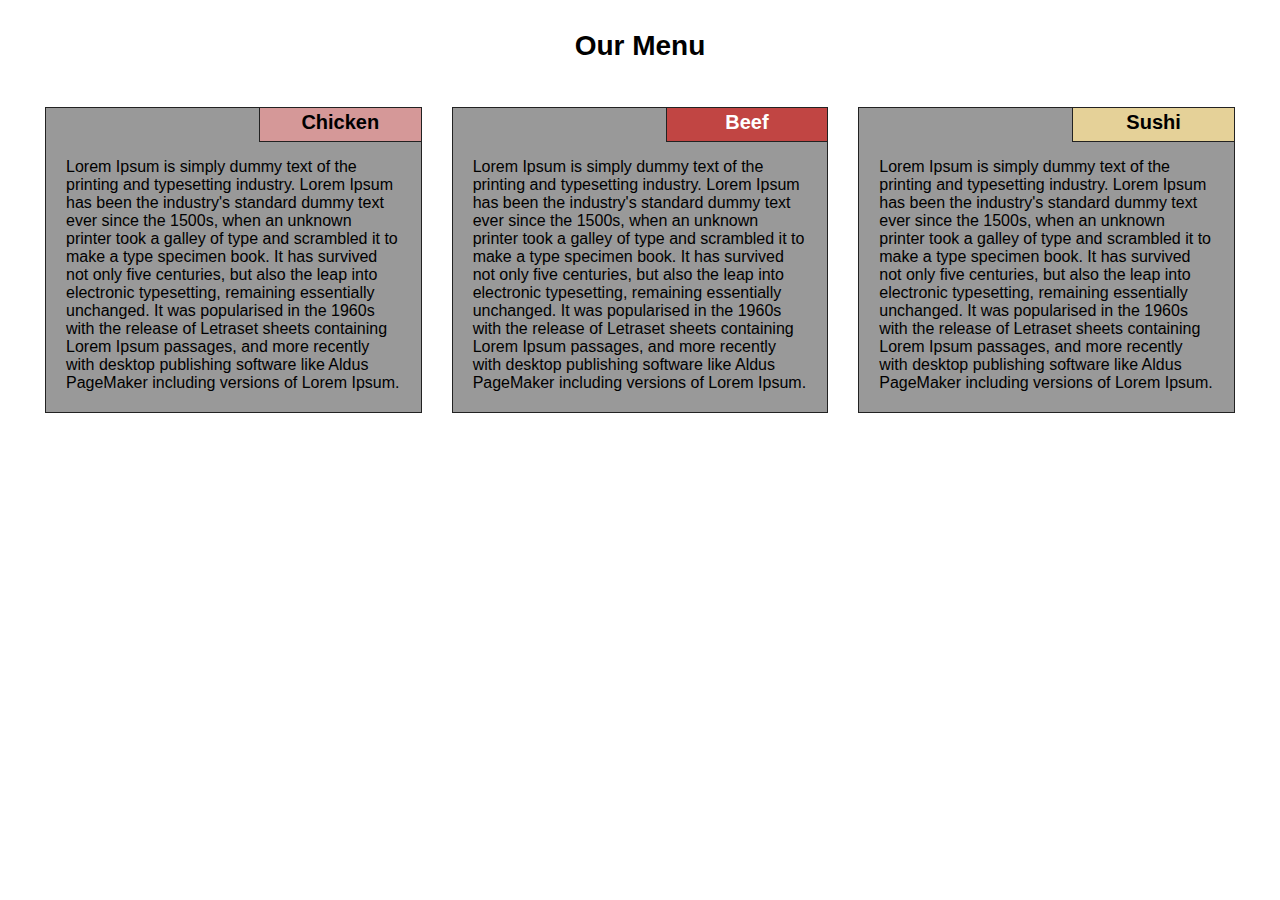
<file: module2-solution/index.html>
<!DOCTYPE html>
<html lang="en">

<head>
    <meta charset="UTF-8">
    <meta http-equiv="X-UA-Compatible" content="IE=edge">
    <meta name="viewport" content="width=device-width, initial-scale=1.0">
    <title>Assignment Solution for Module 2</title>
    <link rel="stylesheet" href="css/style.css">
</head>

<body>
    <h1>Our Menu</h1>
    <div class="row">
        <div class="col-des-4 col-tab-6 col-mob-12">
            <h2 id="chicken">Chicken</h2>
            <p>Lorem Ipsum is simply dummy text of the printing and typesetting industry. Lorem Ipsum has been the
                industry's standard dummy text ever since the 1500s, when an unknown printer took a galley of type and
                scrambled it to make a type specimen book. It has survived not only five centuries, but also the leap
                into electronic typesetting, remaining essentially unchanged. It was popularised in the 1960s with the
                release of Letraset sheets containing Lorem Ipsum passages, and more recently with desktop publishing
                software like Aldus PageMaker including versions of Lorem Ipsum.

            </p>
        </div>

        <div class="col-des-4 col-tab-6 col-mob-12">
            <h2 id="beef">Beef</h2>
            <p>Lorem Ipsum is simply dummy text of the printing and typesetting industry. Lorem Ipsum has been the
                industry's standard dummy text ever since the 1500s, when an unknown printer took a galley of type and
                scrambled it to make a type specimen book. It has survived not only five centuries, but also the leap
                into electronic typesetting, remaining essentially unchanged. It was popularised in the 1960s with the
                release of Letraset sheets containing Lorem Ipsum passages, and more recently with desktop publishing
                software like Aldus PageMaker including versions of Lorem Ipsum.

            </p>
        </div>

        <div class="col-des-4 col-tab-12 col-mob-12">
            <h2 id="sushi">Sushi</h2>
            <p>Lorem Ipsum is simply dummy text of the printing and typesetting industry. Lorem Ipsum has been the
                industry's standard dummy text ever since the 1500s, when an unknown printer took a galley of type and
                scrambled it to make a type specimen book. It has survived not only five centuries, but also the leap
                into electronic typesetting, remaining essentially unchanged. It was popularised in the 1960s with the
                release of Letraset sheets containing Lorem Ipsum passages, and more recently with desktop publishing
                software like Aldus PageMaker including versions of Lorem Ipsum.

            </p>
        </div>
    </div>
    <div class="clear"></div>
</body>

</html>
</file>
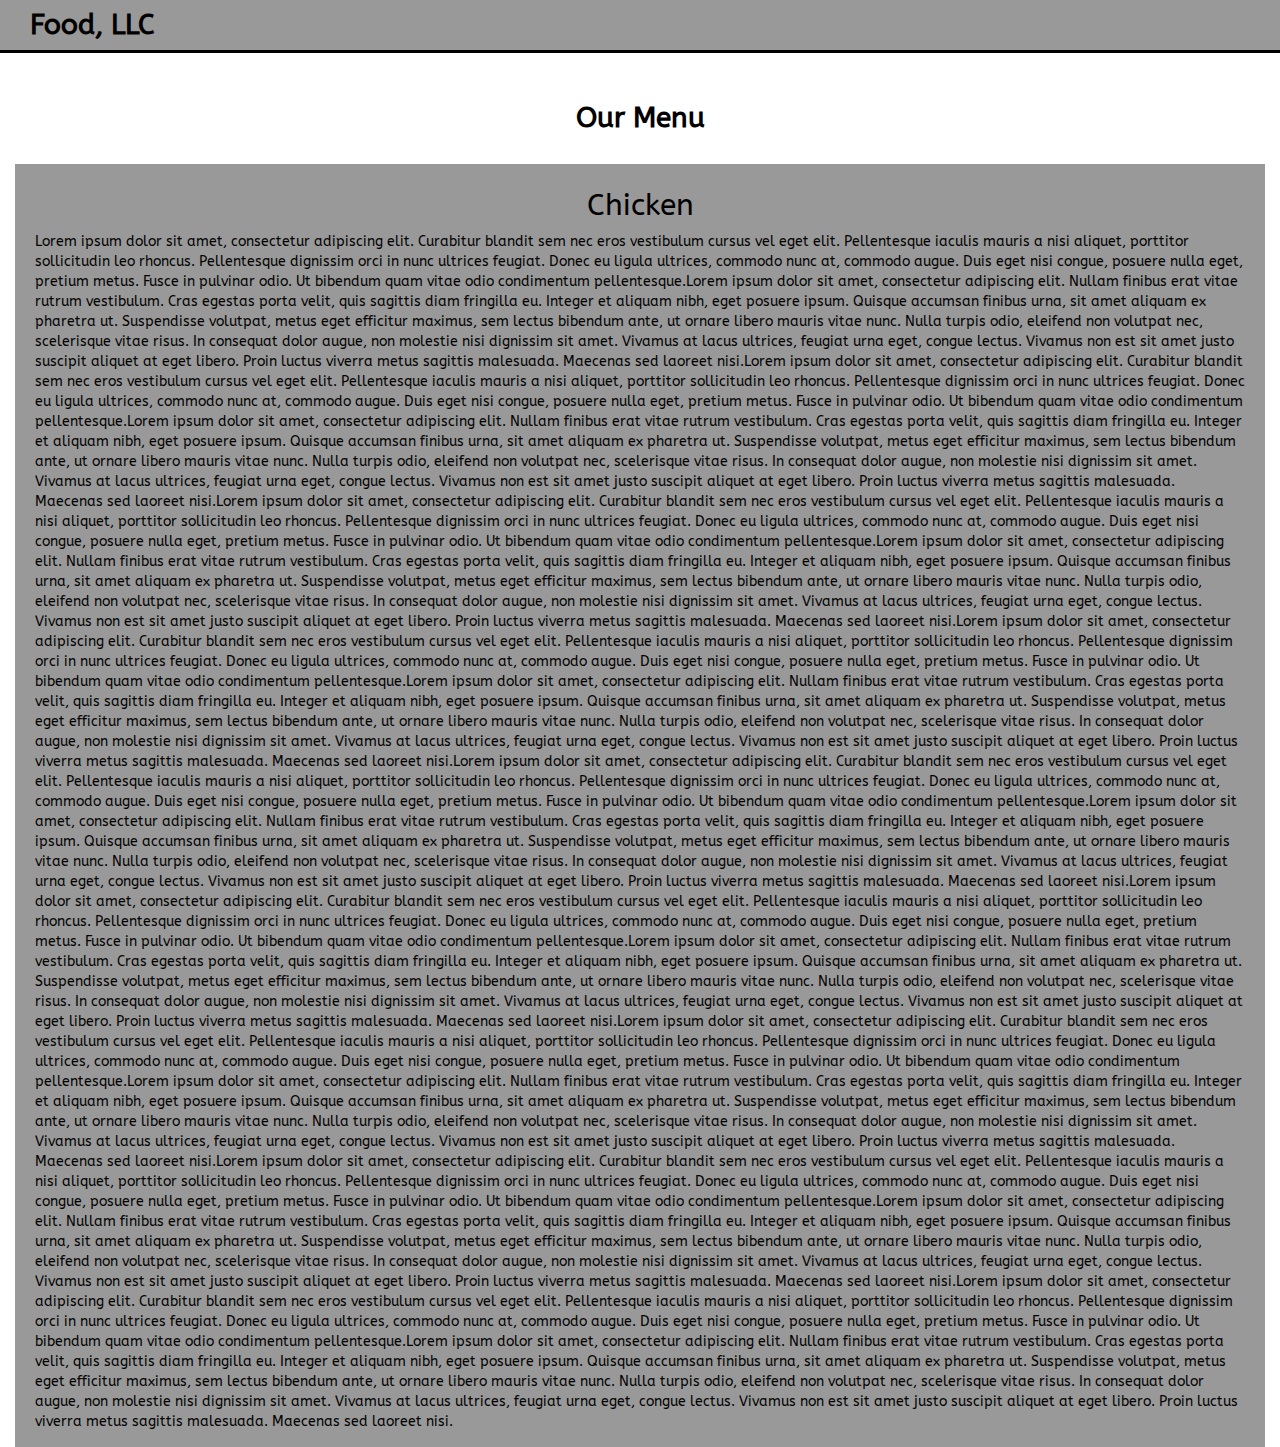
<file: module3-solution/index.html>
<!DOCTYPE html>
<html lang="en">

<head>
    <meta charset="UTF-8">
    <meta name="viewport" content="width=device-width, initial-scale=1.0">
    <link rel="stylesheet" href="css/bootstrap.css">
    <link rel="stylesheet" href="css/style.css">
    <link href='https://fonts.googleapis.com/css?family=ABeeZee' rel='stylesheet'>
    <title>Our Menu</title>
</head>

<body>
    <header>
        <nav>
            <div class="container-fluid">
                <!-- Brand and toggle get grouped for better mobile display -->
                <div class="navbar-header">
                    <button type="button" class="navbar-toggle collapsed" data-toggle="collapse" data-target="#top-menu"
                        aria-expanded="false">
                        <span class="sr-only">Toggle navigation</span>
                        <span class="icon-bar"></span>
                        <span class="icon-bar"></span>
                        <span class="icon-bar"></span>
                    </button>
                    <a class="navbar-brand" href="#">Food, LLC</a>
                </div>
            </div>

            <div class="collapse navbar-collapse" id="top-menu">
                <ul class="nav navbar-nav text-center visible-xs">
                    <li><a href="#chicken">Chicken</a></li>
                    <li><a href="#beef">Beef</a></li>
                    <li><a href="#sushi">Sushi</a></li>
                </ul>
            </div>

        </nav>
    </header>

    <main>
        <div class="container-fluid text-center mt-30 ">
            <div class="col-md-12 col-sm-12 col-xs-12 pdm-80">
                <h1>Our Menu</h1>
                <div class="bgcolorset mt-30 pd-10">
                    <h2>Chicken</h2>
                    <p class="text-left">Lorem ipsum dolor sit amet, consectetur adipiscing elit. Curabitur blandit sem nec eros
                        vestibulum
                        cursus vel eget elit. Pellentesque iaculis mauris a nisi aliquet, porttitor sollicitudin leo
                        rhoncus. Pellentesque dignissim orci in nunc ultrices feugiat. Donec eu ligula ultrices, commodo
                        nunc at, commodo augue. Duis eget nisi congue, posuere nulla eget, pretium metus. Fusce in
                        pulvinar
                        odio. Ut bibendum quam vitae odio condimentum pellentesque.Lorem ipsum dolor sit amet,
                        consectetur adipiscing elit. Nullam finibus erat vitae rutrum
                        vestibulum. Cras egestas porta velit, quis sagittis diam fringilla eu. Integer et aliquam nibh,
                        eget
                        posuere ipsum. Quisque accumsan finibus urna, sit amet aliquam ex pharetra ut. Suspendisse
                        volutpat,
                        metus eget efficitur maximus, sem lectus bibendum ante, ut ornare libero mauris vitae nunc.
                        Nulla
                        turpis odio, eleifend non volutpat nec, scelerisque vitae risus. In consequat dolor augue, non
                        molestie nisi dignissim sit amet. Vivamus at lacus ultrices, feugiat urna eget, congue lectus.
                        Vivamus non est sit amet justo suscipit aliquet at eget libero. Proin luctus viverra metus
                        sagittis
                        malesuada. Maecenas sed laoreet nisi.Lorem ipsum dolor sit amet, consectetur adipiscing elit.
                        Curabitur blandit sem nec eros vestibulum
                        cursus vel eget elit. Pellentesque iaculis mauris a nisi aliquet, porttitor sollicitudin leo
                        rhoncus. Pellentesque dignissim orci in nunc ultrices feugiat. Donec eu ligula ultrices, commodo
                        nunc at, commodo augue. Duis eget nisi congue, posuere nulla eget, pretium metus. Fusce in
                        pulvinar
                        odio. Ut bibendum quam vitae odio condimentum pellentesque.Lorem ipsum dolor sit amet,
                        consectetur adipiscing elit. Nullam finibus erat vitae rutrum
                        vestibulum. Cras egestas porta velit, quis sagittis diam fringilla eu. Integer et aliquam nibh,
                        eget
                        posuere ipsum. Quisque accumsan finibus urna, sit amet aliquam ex pharetra ut. Suspendisse
                        volutpat,
                        metus eget efficitur maximus, sem lectus bibendum ante, ut ornare libero mauris vitae nunc.
                        Nulla
                        turpis odio, eleifend non volutpat nec, scelerisque vitae risus. In consequat dolor augue, non
                        molestie nisi dignissim sit amet. Vivamus at lacus ultrices, feugiat urna eget, congue lectus.
                        Vivamus non est sit amet justo suscipit aliquet at eget libero. Proin luctus viverra metus
                        sagittis
                        malesuada. Maecenas sed laoreet nisi.Lorem ipsum dolor sit amet, consectetur adipiscing elit.
                        Curabitur blandit sem nec eros vestibulum
                        cursus vel eget elit. Pellentesque iaculis mauris a nisi aliquet, porttitor sollicitudin leo
                        rhoncus. Pellentesque dignissim orci in nunc ultrices feugiat. Donec eu ligula ultrices, commodo
                        nunc at, commodo augue. Duis eget nisi congue, posuere nulla eget, pretium metus. Fusce in
                        pulvinar
                        odio. Ut bibendum quam vitae odio condimentum pellentesque.Lorem ipsum dolor sit amet,
                        consectetur adipiscing elit. Nullam finibus erat vitae rutrum
                        vestibulum. Cras egestas porta velit, quis sagittis diam fringilla eu. Integer et aliquam nibh,
                        eget
                        posuere ipsum. Quisque accumsan finibus urna, sit amet aliquam ex pharetra ut. Suspendisse
                        volutpat,
                        metus eget efficitur maximus, sem lectus bibendum ante, ut ornare libero mauris vitae nunc.
                        Nulla
                        turpis odio, eleifend non volutpat nec, scelerisque vitae risus. In consequat dolor augue, non
                        molestie nisi dignissim sit amet. Vivamus at lacus ultrices, feugiat urna eget, congue lectus.
                        Vivamus non est sit amet justo suscipit aliquet at eget libero. Proin luctus viverra metus
                        sagittis
                        malesuada. Maecenas sed laoreet nisi.Lorem ipsum dolor sit amet, consectetur adipiscing elit.
                        Curabitur blandit sem nec eros vestibulum
                        cursus vel eget elit. Pellentesque iaculis mauris a nisi aliquet, porttitor sollicitudin leo
                        rhoncus. Pellentesque dignissim orci in nunc ultrices feugiat. Donec eu ligula ultrices, commodo
                        nunc at, commodo augue. Duis eget nisi congue, posuere nulla eget, pretium metus. Fusce in
                        pulvinar
                        odio. Ut bibendum quam vitae odio condimentum pellentesque.Lorem ipsum dolor sit amet,
                        consectetur adipiscing elit. Nullam finibus erat vitae rutrum
                        vestibulum. Cras egestas porta velit, quis sagittis diam fringilla eu. Integer et aliquam nibh,
                        eget
                        posuere ipsum. Quisque accumsan finibus urna, sit amet aliquam ex pharetra ut. Suspendisse
                        volutpat,
                        metus eget efficitur maximus, sem lectus bibendum ante, ut ornare libero mauris vitae nunc.
                        Nulla
                        turpis odio, eleifend non volutpat nec, scelerisque vitae risus. In consequat dolor augue, non
                        molestie nisi dignissim sit amet. Vivamus at lacus ultrices, feugiat urna eget, congue lectus.
                        Vivamus non est sit amet justo suscipit aliquet at eget libero. Proin luctus viverra metus
                        sagittis
                        malesuada. Maecenas sed laoreet nisi.Lorem ipsum dolor sit amet, consectetur adipiscing elit.
                        Curabitur blandit sem nec eros vestibulum
                        cursus vel eget elit. Pellentesque iaculis mauris a nisi aliquet, porttitor sollicitudin leo
                        rhoncus. Pellentesque dignissim orci in nunc ultrices feugiat. Donec eu ligula ultrices, commodo
                        nunc at, commodo augue. Duis eget nisi congue, posuere nulla eget, pretium metus. Fusce in
                        pulvinar
                        odio. Ut bibendum quam vitae odio condimentum pellentesque.Lorem ipsum dolor sit amet,
                        consectetur adipiscing elit. Nullam finibus erat vitae rutrum
                        vestibulum. Cras egestas porta velit, quis sagittis diam fringilla eu. Integer et aliquam nibh,
                        eget
                        posuere ipsum. Quisque accumsan finibus urna, sit amet aliquam ex pharetra ut. Suspendisse
                        volutpat,
                        metus eget efficitur maximus, sem lectus bibendum ante, ut ornare libero mauris vitae nunc.
                        Nulla
                        turpis odio, eleifend non volutpat nec, scelerisque vitae risus. In consequat dolor augue, non
                        molestie nisi dignissim sit amet. Vivamus at lacus ultrices, feugiat urna eget, congue lectus.
                        Vivamus non est sit amet justo suscipit aliquet at eget libero. Proin luctus viverra metus
                        sagittis
                        malesuada. Maecenas sed laoreet nisi.Lorem ipsum dolor sit amet, consectetur adipiscing elit.
                        Curabitur blandit sem nec eros vestibulum
                        cursus vel eget elit. Pellentesque iaculis mauris a nisi aliquet, porttitor sollicitudin leo
                        rhoncus. Pellentesque dignissim orci in nunc ultrices feugiat. Donec eu ligula ultrices, commodo
                        nunc at, commodo augue. Duis eget nisi congue, posuere nulla eget, pretium metus. Fusce in
                        pulvinar
                        odio. Ut bibendum quam vitae odio condimentum pellentesque.Lorem ipsum dolor sit amet,
                        consectetur adipiscing elit. Nullam finibus erat vitae rutrum
                        vestibulum. Cras egestas porta velit, quis sagittis diam fringilla eu. Integer et aliquam nibh,
                        eget
                        posuere ipsum. Quisque accumsan finibus urna, sit amet aliquam ex pharetra ut. Suspendisse
                        volutpat,
                        metus eget efficitur maximus, sem lectus bibendum ante, ut ornare libero mauris vitae nunc.
                        Nulla
                        turpis odio, eleifend non volutpat nec, scelerisque vitae risus. In consequat dolor augue, non
                        molestie nisi dignissim sit amet. Vivamus at lacus ultrices, feugiat urna eget, congue lectus.
                        Vivamus non est sit amet justo suscipit aliquet at eget libero. Proin luctus viverra metus
                        sagittis
                        malesuada. Maecenas sed laoreet nisi.Lorem ipsum dolor sit amet, consectetur adipiscing elit.
                        Curabitur blandit sem nec eros vestibulum
                        cursus vel eget elit. Pellentesque iaculis mauris a nisi aliquet, porttitor sollicitudin leo
                        rhoncus. Pellentesque dignissim orci in nunc ultrices feugiat. Donec eu ligula ultrices, commodo
                        nunc at, commodo augue. Duis eget nisi congue, posuere nulla eget, pretium metus. Fusce in
                        pulvinar
                        odio. Ut bibendum quam vitae odio condimentum pellentesque.Lorem ipsum dolor sit amet,
                        consectetur adipiscing elit. Nullam finibus erat vitae rutrum
                        vestibulum. Cras egestas porta velit, quis sagittis diam fringilla eu. Integer et aliquam nibh,
                        eget
                        posuere ipsum. Quisque accumsan finibus urna, sit amet aliquam ex pharetra ut. Suspendisse
                        volutpat,
                        metus eget efficitur maximus, sem lectus bibendum ante, ut ornare libero mauris vitae nunc.
                        Nulla
                        turpis odio, eleifend non volutpat nec, scelerisque vitae risus. In consequat dolor augue, non
                        molestie nisi dignissim sit amet. Vivamus at lacus ultrices, feugiat urna eget, congue lectus.
                        Vivamus non est sit amet justo suscipit aliquet at eget libero. Proin luctus viverra metus
                        sagittis
                        malesuada. Maecenas sed laoreet nisi.Lorem ipsum dolor sit amet, consectetur adipiscing elit.
                        Curabitur blandit sem nec eros vestibulum
                        cursus vel eget elit. Pellentesque iaculis mauris a nisi aliquet, porttitor sollicitudin leo
                        rhoncus. Pellentesque dignissim orci in nunc ultrices feugiat. Donec eu ligula ultrices, commodo
                        nunc at, commodo augue. Duis eget nisi congue, posuere nulla eget, pretium metus. Fusce in
                        pulvinar
                        odio. Ut bibendum quam vitae odio condimentum pellentesque.Lorem ipsum dolor sit amet,
                        consectetur adipiscing elit. Nullam finibus erat vitae rutrum
                        vestibulum. Cras egestas porta velit, quis sagittis diam fringilla eu. Integer et aliquam nibh,
                        eget
                        posuere ipsum. Quisque accumsan finibus urna, sit amet aliquam ex pharetra ut. Suspendisse
                        volutpat,
                        metus eget efficitur maximus, sem lectus bibendum ante, ut ornare libero mauris vitae nunc.
                        Nulla
                        turpis odio, eleifend non volutpat nec, scelerisque vitae risus. In consequat dolor augue, non
                        molestie nisi dignissim sit amet. Vivamus at lacus ultrices, feugiat urna eget, congue lectus.
                        Vivamus non est sit amet justo suscipit aliquet at eget libero. Proin luctus viverra metus
                        sagittis
                        malesuada. Maecenas sed laoreet nisi.Lorem ipsum dolor sit amet, consectetur adipiscing elit.
                        Curabitur blandit sem nec eros vestibulum
                        cursus vel eget elit. Pellentesque iaculis mauris a nisi aliquet, porttitor sollicitudin leo
                        rhoncus. Pellentesque dignissim orci in nunc ultrices feugiat. Donec eu ligula ultrices, commodo
                        nunc at, commodo augue. Duis eget nisi congue, posuere nulla eget, pretium metus. Fusce in
                        pulvinar
                        odio. Ut bibendum quam vitae odio condimentum pellentesque.Lorem ipsum dolor sit amet,
                        consectetur adipiscing elit. Nullam finibus erat vitae rutrum
                        vestibulum. Cras egestas porta velit, quis sagittis diam fringilla eu. Integer et aliquam nibh,
                        eget
                        posuere ipsum. Quisque accumsan finibus urna, sit amet aliquam ex pharetra ut. Suspendisse
                        volutpat,
                        metus eget efficitur maximus, sem lectus bibendum ante, ut ornare libero mauris vitae nunc.
                        Nulla
                        turpis odio, eleifend non volutpat nec, scelerisque vitae risus. In consequat dolor augue, non
                        molestie nisi dignissim sit amet. Vivamus at lacus ultrices, feugiat urna eget, congue lectus.
                        Vivamus non est sit amet justo suscipit aliquet at eget libero. Proin luctus viverra metus
                        sagittis
                        malesuada. Maecenas sed laoreet nisi.</p>
                </div>
            </div>
        </div>

    </main>


    <script src="js/jquery.js"></script>
    <script src="js/bootstrap.js"></script>
</body>

</html>
</file>
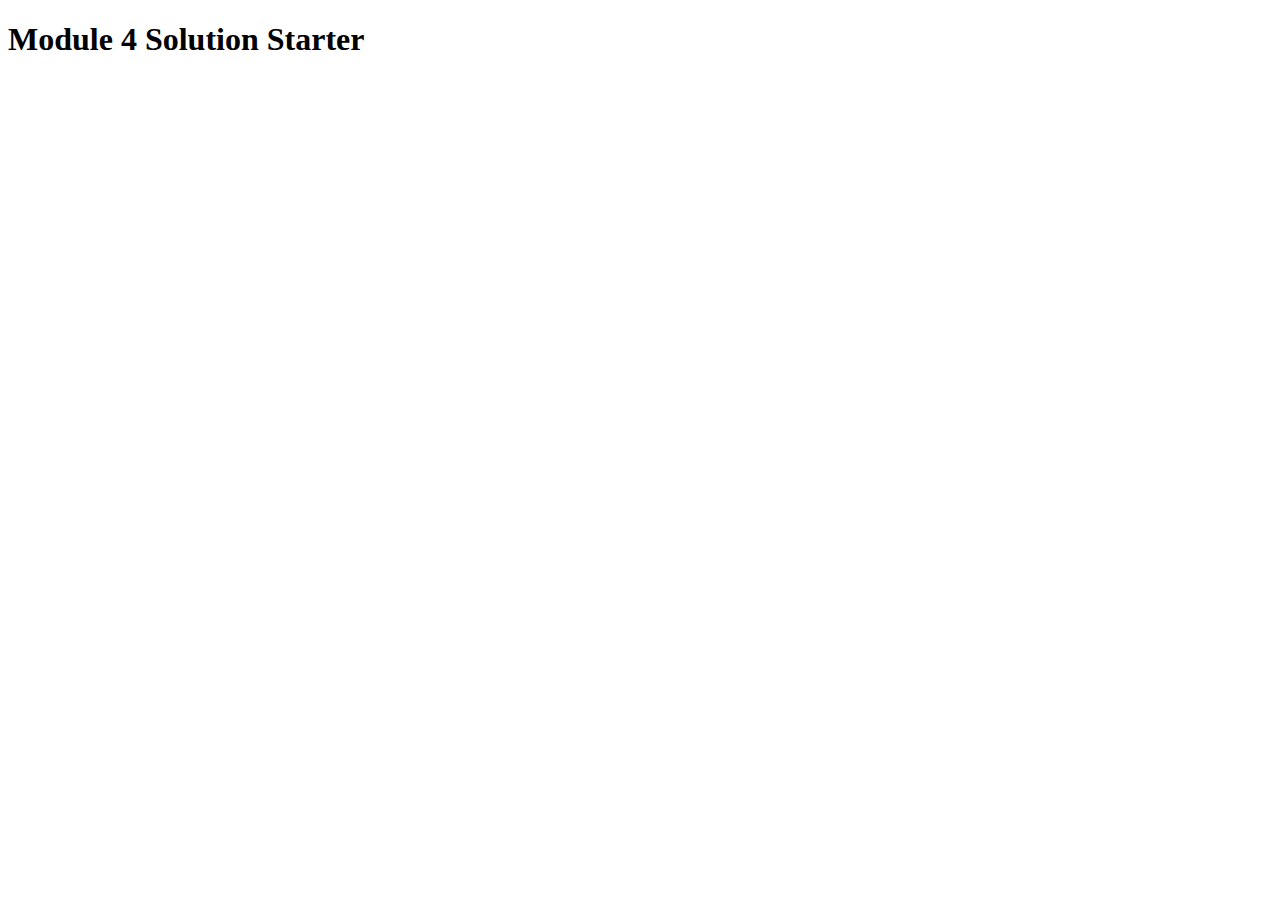
<file: module4-solutio/index.html>
<!DOCTYPE html>
<html>
<head>
  <meta charset="utf-8">
  <title>Module 4 Solution Starter</title>
  <script src="SpeakHello.js"></script>
  <script src="SpeakGoodBye.js"></script>
  <script src="script.js"></script>
</head>
<body>
  <h1>Module 4 Solution Starter</h1>
</body>
</html>
</file>
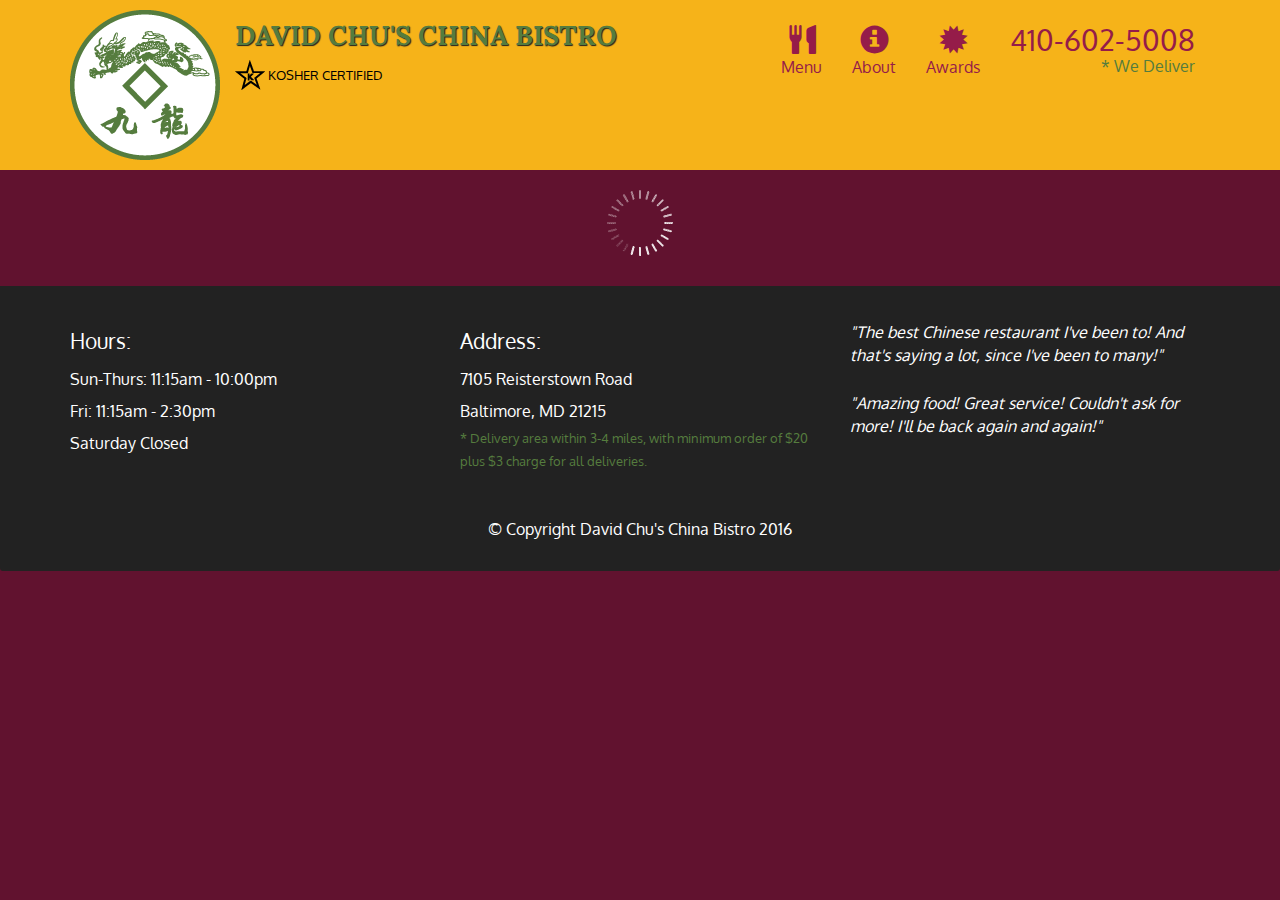
<file: module5-solution/index.html>
<!doctype html>
<html lang="en">
  <head>
    <meta charset="utf-8">
    <meta http-equiv="X-UA-Compatible" content="IE=edge">
    <meta name="viewport" content="width=device-width, initial-scale=1">
    <title>David Chu's China Bistro</title>
    <link rel="stylesheet" href="css/bootstrap.min.css">
    <link rel="stylesheet" href="css/styles.css">
    <link href='https://fonts.googleapis.com/css?family=Oxygen:400,300,700' rel='stylesheet' type='text/css'>
    <link href='https://fonts.googleapis.com/css?family=Lora' rel='stylesheet' type='text/css'>
  </head>
<body>
  <header>
    <nav id="header-nav" class="navbar navbar-default">
      <div class="container">
        <div class="navbar-header">
          <a href="index.html" class="pull-left visible-md visible-lg">
            <div id="logo-img" alt="Logo image"></div>
          </a>

          <div class="navbar-brand">
            <a href="index.html"><h1>David Chu's China Bistro</h1></a>
            <p>
              <img src="images/star-k-logo.png" alt="Kosher certification">
              <span>Kosher Certified</span>
            </p>
          </div>

          <button id="navbarToggle" type="button" class="navbar-toggle collapsed" data-toggle="collapse" data-target="#collapsable-nav" aria-expanded="false">
            <span class="sr-only">Toggle navigation</span>
            <span class="icon-bar"></span>
            <span class="icon-bar"></span>
            <span class="icon-bar"></span>
          </button>
        </div>
        
        <div id="collapsable-nav" class="collapse navbar-collapse">
           <ul id="nav-list" class="nav navbar-nav navbar-right">
            <li id="navHomeButton" class="visible-xs active">
              <a href="index.html">
                <span class="glyphicon glyphicon-home"></span> Home</a>
            </li>
            <li id="navMenuButton">
              <a href="#" onclick="$dc.loadMenuCategories();">
                <span class="glyphicon glyphicon-cutlery"></span><br class="hidden-xs"> Menu</a>
            </li>
            <li>
              <a href="#">
                <span class="glyphicon glyphicon-info-sign"></span><br class="hidden-xs"> About</a>
            </li>
            <li>
              <a href="#">
                <span class="glyphicon glyphicon-certificate"></span><br class="hidden-xs"> Awards</a>
            </li>
            <li id="phone" class="hidden-xs">
              <a href="tel:410-602-5008">
                <span>410-602-5008</span></a><div>* We Deliver</div>
            </li>
          </ul><!-- #nav-list -->
        </div><!-- .collapse .navbar-collapse -->
      </div><!-- .container -->
    </nav><!-- #header-nav -->
  </header>

  <div id="call-btn" class="visible-xs">
    <a class="btn" href="tel:410-602-5008">
    <span class="glyphicon glyphicon-earphone"></span>
    410-602-5008
    </a>
  </div>
  <div id="xs-deliver" class="text-center visible-xs">* We Deliver</div>

  <div id="main-content" class="container"></div>

  <footer class="panel-footer">
    <div class="container">
      <div class="row">
        <section id="hours" class="col-sm-4">
          <span>Hours:</span><br>
          Sun-Thurs: 11:15am - 10:00pm<br>
          Fri: 11:15am - 2:30pm<br>
          Saturday Closed
          <hr class="visible-xs">
        </section>
        <section id="address" class="col-sm-4">
          <span>Address:</span><br>
          7105 Reisterstown Road<br>
          Baltimore, MD 21215
          <p>* Delivery area within 3-4 miles, with minimum order of $20 plus $3 charge for all deliveries.</p>
          <hr class="visible-xs">
        </section>
        <section id="testimonials" class="col-sm-4">
          <p>"The best Chinese restaurant I've been to! And that's saying a lot, since I've been to many!"</p>
          <p>"Amazing food! Great service! Couldn't ask for more! I'll be back again and again!"</p>
        </section>
      </div>
      <div class="text-center">&copy; Copyright David Chu's China Bistro 2016</div>
    </div>
  </footer>

  <!-- jQuery (Bootstrap JS plugins depend on it) -->
  <script src="js/jquery-2.1.4.min.js"></script>
  <script src="js/bootstrap.min.js"></script>
  <script src="js/ajax-utils.js"></script>
  <script src="js/script.js"></script>
</body>
</html>
</file>
<file: module2-solution/css/style.css>
/* General styles */
* {
    box-sizing: border-box;
    padding: 0;
    margin: 0;
}

body {
    font-family: Arial, Helvetica, sans-serif;
    padding: 30px;
    color:#000;
}
.row > div{
    position: relative;
}
h1 {
    font-size: 175%;
    text-align: center;
    margin-bottom: 30px;
}

h2 {
    width: 40%;
    height: 35px;
    font-size: 125%;
    text-align: center;
    border: 1px solid #222222;
    line-height: 28px;
    float: right;
    position: absolute;
    right: 15px;
    top: 15px;
}
p,.clear {
    clear: both;
}
div p{
    background-color: #999999;
    border: 1px solid #222222;
    padding: 50px 20px 20px 20px;
    margin: 15px;
    overflow: auto;
}


/* Color styles */
#chicken{
    background-color: #D59898;
}
#beef{
    background-color: #C14543;
    color: #fff;
}
#sushi{
    background-color: #E5D198;
}
/* Layout styles and media queries */
.row {
    width: 100%;
    margin-right:auto;
    margin-left:auto;
}

/* Desktop  */
@media (min-width: 992px) {

    .col-des-1,
    .col-des-2,
    .col-des-3,
    .col-des-4,
    .col-des-5,
    .col-des-6,
    .col-des-7,
    .col-des-8,
    .col-des-9,
    .col-des-10,
    .col-des-11,
    .col-des-12 {
        float: left;
    }

    .col-des-1 {
        width: 8.33%;
    }

    .col-des-2 {
        width: 16.66%;
    }

    .col-des-3 {
        width: 25%;
    }

    .col-des-4 {
        width: 33.33%;
    }

    .col-des-5 {
        width: 41.66%;
    }

    .col-des-6 {
        width: 50%;
    }

    .col-des-7 {
        width: 58.33%;
    }

    .col-des-8 {
        width: 66.66%;
    }

    .col-des-9 {
        width: 75%;
    }

    .col-des-10 {
        width: 83.33%;
    }

    .col-des-11 {
        width: 91.66%;
    }

    .col-des-12 {
        width: 100%;
    }
}

/* Tablet */
@media (min-width: 768px) and (max-width: 991px) {

    .col-tab-1,
    .col-tab-2,
    .col-tab-3,
    .col-tab-4,
    .col-tab-5,
    .col-tab-6,
    .col-tab-7,
    .col-tab-8,
    .col-tab-9,
    .col-tab-10,
    .col-tab-11,
    .col-tab-12 {
        float: left;
    }

    .col-tab-1 {
        width: 8.33%;
    }

    .col-tab-2 {
        width: 16.66%;
    }

    .col-tab-3 {
        width: 25%;
    }

    .col-tab-4 {
        width: 33.33%;
    }

    .col-tab-5 {
        width: 41.66%;
    }

    .col-tab-6 {
        width: 50%;
    }

    .col-tab-7 {
        width: 58.33%;
    }

    .col-tab-8 {
        width: 66.66%;
    }

    .col-tab-9 {
        width: 75%;
    }

    .col-tab-10 {
        width: 83.33%;
    }

    .col-tab-11 {
        width: 91.66%;
    }

    .col-tab-12 {
        width: 100%;
    }
}

/* Mobile */
@media (max-width: 767px) {

    .col-mob-1,
    .col-mob-2,
    .col-mob-3,
    .col-mob-4,
    .col-mob-5,
    .col-mob-6,
    .col-mob-7,
    .col-mob-8,
    .col-mob-9,
    .col-mob-10,
    .col-mob-11,
    .col-mob-12 {
        float: left;
    }

    .col-mob-1 {
        width: 8.33%;
    }

    .col-mob-2 {
        width: 16.66%;
    }

    .col-mob-3 {
        width: 25%;
    }

    .col-mob-4 {
        width: 33.33%;
    }

    .col-mob-5 {
        width: 41.66%;
    }

    .col-mob-6 {
        width: 50%;
    }

    .col-mob-7 {
        width: 58.33%;
    }

    .col-mob-8 {
        width: 66.66%;
    }

    .col-mob-9 {
        width: 75%;
    }

    .col-mob-10 {
        width: 83.33%;
    }

    .col-mob-11 {
        width: 91.66%;
    }

    .col-mob-12 {
        width: 100%;
    }
}
</file>
<file: module3-solution/css/style.css>
body{
    color: #020100;
    font-family: 'ABeeZee';
}
a{
    color: #020100;
}
header{
    background-color: #999999;
    color: #020100;
    border-bottom:3px solid #020100;
}
.navbar-toggle.collapsed .icon-bar{
    background-color: #020100;
}
.navbar-toggle.collapsed{
    border-width: 2px;
    border-color: #020100;
}
.navbar-toggle .icon-bar{
    background-color: #fff;
}
.navbar-toggle{
    border-width: 2px;
    border-color: #fff;
}
.navbar-collapse{
    background-color: #f0f0f0;
}
.bgcolorset{
    background-color: #999999;
}
.navbar-brand,h1{
    font-size: 2em;
    font-weight: bold;
}
.navbar-nav li{
    border-bottom: 2px solid #020100;
}
.navbar-nav li:last-child{
    border: none;
}
.nav > li > a:hover, .nav > li > a:focus{
    background-color: #fff;
}
.mt-30{
    margin-top: 30px;
}
.col-xs-12{
    padding-left: 80px;
    padding-right: 80px;
}
.pd-10{
    padding: 5px 20px;
}



.pdm-80{
    padding-left: 80px;
    padding-right: 80px;

}


@media (min-width: 992px){
.pdm-80{
padding-left: initial;
padding-right: initial;
}
}

@media (min-width: 768px){
.pdm-80{
    padding-left: initial;
    padding-right: initial;
}
}
</file>
<file: module5-solution/css/styles.css>
body {
  font-size: 16px;
  color: #fff;
  background-color: #61122f;
  font-family: 'Oxygen', sans-serif;
}

/** HEADER **/
#header-nav {
  background-color: #f6b319;
  border-radius: 0;
  border: 0;
}

#logo-img {
  background: url('../images/restaurant-logo_large.png') no-repeat;
  width: 150px;
  height: 150px;
  margin: 10px 15px 10px 0;
}

.navbar-brand {
  padding-top: 25px;
}
.navbar-brand h1 { /* Restaurant name */
  font-family: 'Lora', serif;
  color: #557c3e;
  font-size: 1.5em;
  text-transform: uppercase;
  font-weight: bold;
  text-shadow: 1px 1px 1px #222;
  margin-top: 0;
  margin-bottom: 0;
  line-height: .75;
}
.navbar-brand a:hover, .navbar-brand a:focus {
  text-decoration: none;
}
.navbar-brand p { /* Kosher cert */
  color: #000;
  text-transform: uppercase;
  font-size: .7em;
  margin-top: 15px;
}
.navbar-brand p span { /* Star-K */
  vertical-align: middle;
}

#nav-list {
  margin-top: 10px;
}
#nav-list a {
  color: #951C49;
  text-align: center;
}
#nav-list a:hover {
  background: #E7E7E7;
}
#nav-list a span {
  font-size: 1.8em;
}

#phone {
  margin-top: 5px;
}
#phone a { /* Phone number */
  text-align: right;
  padding-bottom: 0;
}
#phone div { /* We Deliver */
  color: #557c3e;
  text-align: right;
  padding-right: 15px;
}

.navbar-header button.navbar-toggle, .navbar-header .icon-bar {
  border: 1px solid #61122f;
}
.navbar-header button.navbar-toggle {
  clear: both;
  margin-top: -30px;
}
/* END HEADER */

/* FOOTER */
.panel-footer {
  margin-top: 30px;
  padding-top: 35px;
  padding-bottom: 30px;
  background-color: #222;
  border-top: 0;
}
.panel-footer div.row {
  margin-bottom: 35px;
}
#hours, #address {
  line-height: 2;
}
#hours > span, #address > span {
  font-size: 1.3em;
}
#address p {
  color: #557c3e;
  font-size: .8em;
  line-height: 1.8;
}
#testimonials {
  font-style: italic;
}
#testimonials p:nth-child(2) {
  margin-top: 25px;
}
/* END FOOTER */



/* HOME PAGE */
.container .jumbotron {
  box-shadow: 0 0 50px #3F0C1F;
  border: 2px solid #3F0C1F;
}

#menu-tile, #specials-tile, #map-tile {
  height: 250px;
  width: 100%;
  margin-bottom: 15px;
  position: relative;
  border: 2px solid #3F0C1F;
  overflow: hidden;
}
#menu-tile:hover, #specials-tile:hover, #map-tile:hover {
  box-shadow: 0 1px 5px 1px #cccccc;
}
#menu-tile {
  background: url('../images/menu-tile.jpg') no-repeat;
  background-position: center;
}
#specials-tile {
  background: url('../images/specials-tile.jpg') no-repeat;
  background-position: center;
}
#menu-tile span, #specials-tile span, #map-tile span {
  position: absolute;
  bottom: 0;
  right: 0;
  width: 100%;
  text-align: center;
  font-size: 1.6em;
  text-transform: uppercase;
  background-color: #000;
  color: #fff;
  opacity: .8;
}
/* END HOME PAGE */

/* MENU CATEGORIES PAGE */
.category-tile { 
  position: relative;
  border: 2px solid #3F0C1F;
  overflow: hidden;
  width: 200px;
  height: 200px;
  margin: 0 auto 15px;
}
.category-tile span {
  position: absolute;
  bottom: 0;
  right: 0;
  width: 100%;
  text-align: center;
  font-size: 1.2em;
  text-transform: uppercase;
  background-color: #000;
  color: #fff;
  opacity: .8;
}
.category-tile:hover {
  box-shadow: 0 1px 5px 1px #cccccc;
}

#menu-categories-title + div {
  margin-bottom: 50px;
}
/* END MENU CATEGORIES PAGE */

/* SINGLE CATEGORY PAGE */
.menu-item-tile {
  margin-bottom: 25px;
}
.menu-item-tile hr {
  width: 80%;
}
.menu-item-tile .menu-item-price {
  font-size: 1.1em;
  text-align: right;
  margin-top: -15px;
  margin-right: -15px;
}
.menu-item-tile .menu-item-price span {
  font-size: .6em;
}
.menu-item-photo {
  position: relative;
  border: 2px solid #3F0C1F; 
  overflow: hidden;
  padding: 0;
  margin-right: -15px;
  margin-left: auto;
  margin-bottom: 20px;
  max-width: 250px;
}
.menu-item-photo div {
  position: absolute;
  bottom: 0;
  right: 0;
  width: 80px;
  background-color: #557c3e;
  text-align: center;
}
.menu-item-description {
  padding-right: 30px;
}
h3.menu-item-title {
  margin: 0 0 10px;
}
.menu-item-details {
  font-size: .9em;
  font-style: italic;
}
/* END SINGLE CATEGORY PAGE */


/********** Large devices only **********/
@media (min-width: 1200px) {
  .container .jumbotron {
    background: url('../images/jumbotron_1200.jpg') no-repeat;
    height: 675px;
  }
}

/********** Medium devices only **********/
@media (min-width: 992px) and (max-width: 1199px) {
  /* Header */
  #logo-img {
    background: url('../images/restaurant-logo_medium.png') no-repeat;
    width: 100px;
    height: 100px;
    margin: 5px 5px 5px 0;
  }
  /* End Header */

  /* Home Page */
  .container .jumbotron {
    background: url('../images/jumbotron_992.jpg') no-repeat;
    height: 558px;
  }
  /* End Home Page */
}

/********** Small devices only **********/
@media (min-width: 768px) and (max-width: 991px) {
  /* Home Page */
  .container .jumbotron {
    background: url('../images/jumbotron_768.jpg') no-repeat;
    height: 432px;
  }
  /* End Home Page */
}

/********** Extra small devices only **********/
@media (max-width: 767px) {
  /* Header */
  .navbar-brand {
    padding-top: 10px;
    height: 80px;
  }
  .navbar-brand h1 { /* Restaurant name */
    padding-top: 10px;
    font-size: 5vw; /* 1vw = 1% of viewport width */
  }
  .navbar-brand p { /* Kosher cert */
    font-size: .6em;
    margin-top: 12px;
  }
  .navbar-brand p img { /* Star-K */
    height: 20px;
  }

  #collapsable-nav a { /* Collapsed nav menu text */
    font-size: 1.2em;
  }
  #collapsable-nav a span { /* Collapsed nav menu glyph */
    font-size: 1em;
    margin-right: 5px;
  }

  #call-btn > a {
    font-size: 1.5em;
    display: block;
    margin: 0 20px;
    padding: 10px;
    border: 2px solid #fff;
    background-color: #f6b319;
    color: #951c49;
  }
  #xs-deliver {
    margin-top: 5px;
    font-size: .7em;
    letter-spacing: .1em;
    text-transform: uppercase;
  }
  /* End Header */

  /* Footer */
  .panel-footer section {
    margin-bottom: 30px;
    text-align: center;
  }
  .panel-footer section:nth-child(3) {
    margin-bottom: 0; /* margin already exists on the whole row */
  }
  .panel-footer section hr {
    width: 50%;
  }
  /* End Footer */

  /* Home Page */
  .container .jumbotron {
    margin-top: 30px;
    padding: 0;
  }
  #menu-tile, #specials-tile {
    width: 360px;
    margin: 0 auto 15px;
  }

  .menu-item-photo {
    margin-right: auto;
  }
  .menu-item-tile .menu-item-price {
    text-align: center;
  }
  .menu-item-description {
    text-align: center;;
  }
}


/********** Super extra small devices Only :-) (e.g., iPhone 4) **********/
@media (max-width: 479px) {
  /* Header */
  .navbar-brand h1 { /* Restaurant name */
    padding-top: 5px;
    font-size: 6vw;
  }
  /* End Header */
  
  /* Home page */
  #menu-tile, #specials-tile {
    width: 280px;
    margin: 0 auto 15px;
  }

  .col-xxs-12 {
    position: relative;
    min-height: 1px;
    padding-right: 15px;
    padding-left: 15px;
    float: left;
    width: 100%;
  }
}
</file>
